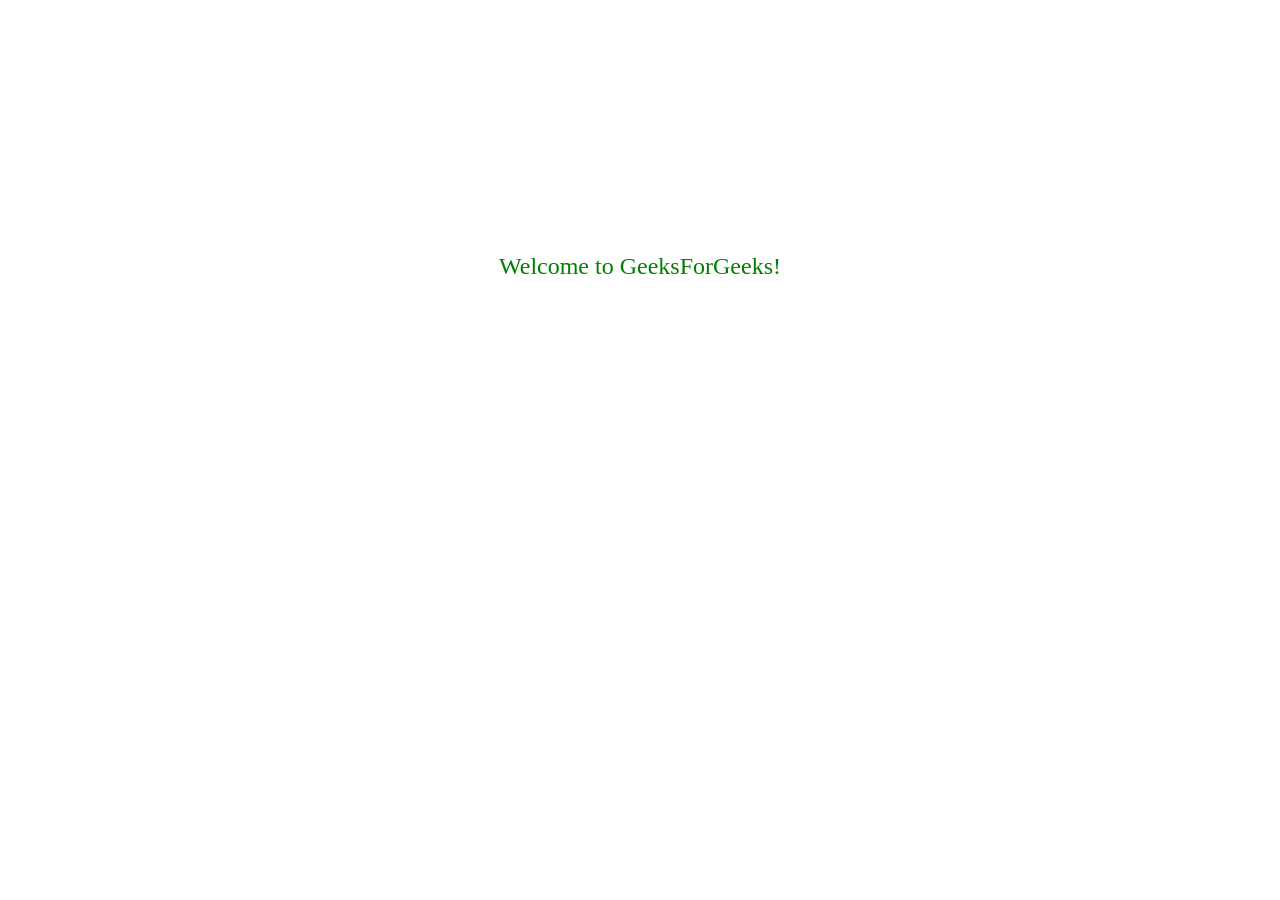
<file: index.html>
<!DOCTYPE html>
<html lang="en">
<head>
    <style>
        @keyframes blink {
            0% {
                opacity: 1;
            }

            50% {
                opacity: 0;
            }

            100% {
                opacity: 1;
            }
        }
        .blinking-text {
            text-align: center;
            margin-top: 20%;
            font-size: 24px;
            color: green;
            animation: blink 1s infinite;
        }
    </style>
</head>
<body>
    <div class="blinking-text">
        Welcome to GeeksForGeeks!
    </div>
</body>
</html>
</file>
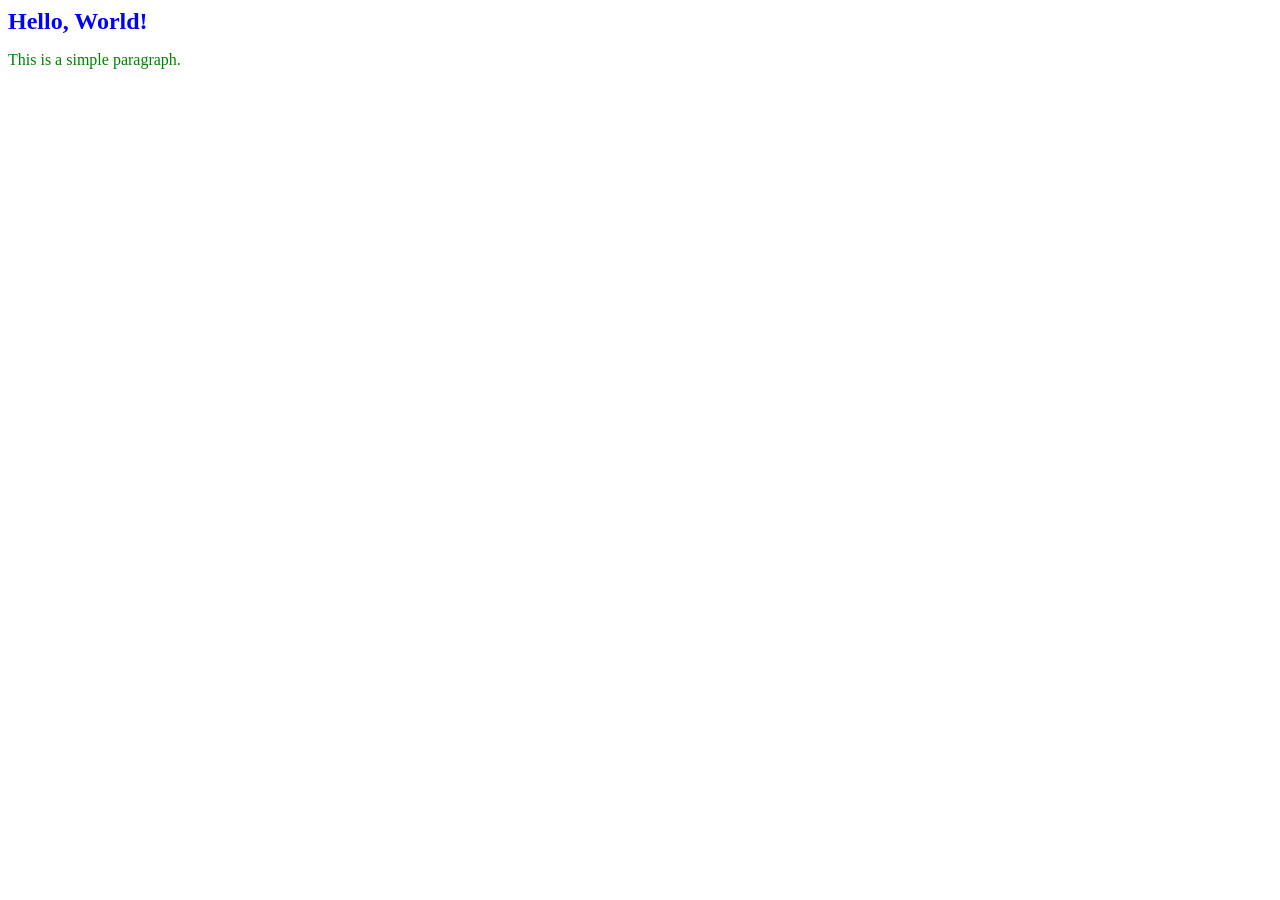
<file: source/css_test_1.html>
<html>
<head>
    <style>
        /* CSS Rule */
        h1 {
            color: blue;
            /* Property: value */
            font-size: 24px;
        }

        p {
            color: green;
            font-size: 16px;
        }
    </style>
</head>

<body>
    <h1>Hello, World!</h1>
    <p>This is a simple paragraph.</p>
</body>
</html>
</file>
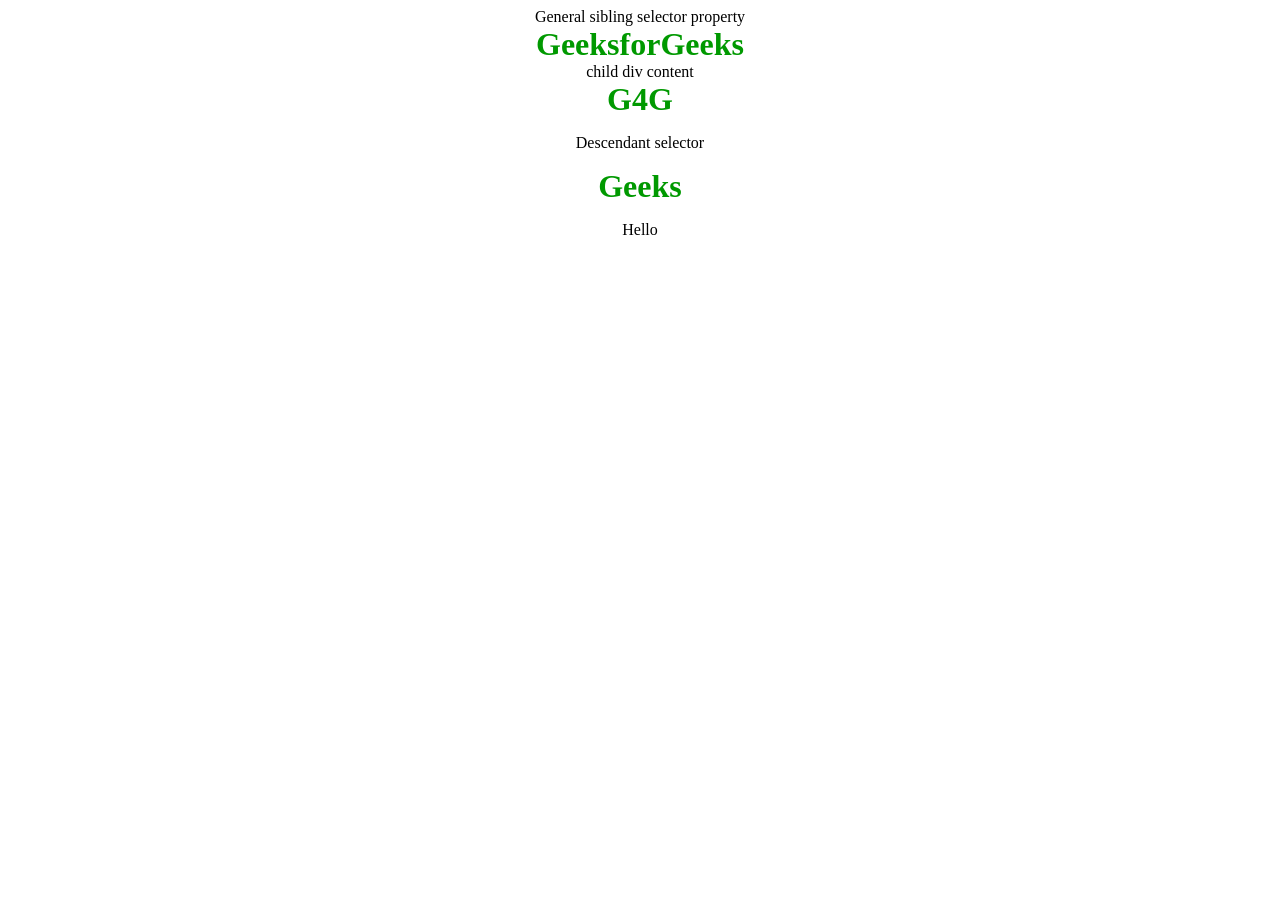
<file: source/css_test_2.html>
<!DOCTYPE html>
<html>
  
<head>
    <title>Combinator Property</title>
    <style>
        div + p{
            color: #009900;
            font-size:32px;
            font-weight:bold;
            margin:0px;
            text-align:center;
        }
        div {
            text-align:center;
        }
        p {
            text-align:center;
        }
    </style>
</head>

<body>
    <div>General sibling selector property</div>
    <p>GeeksforGeeks</p>
    <div>
        <div>child div content</div>
        <p>G4G</p>
        <p>Descendant selector</p>
    </div>
    <p>Geeks</p>
    <p>Hello</p>
</body>
  
</html>
</file>
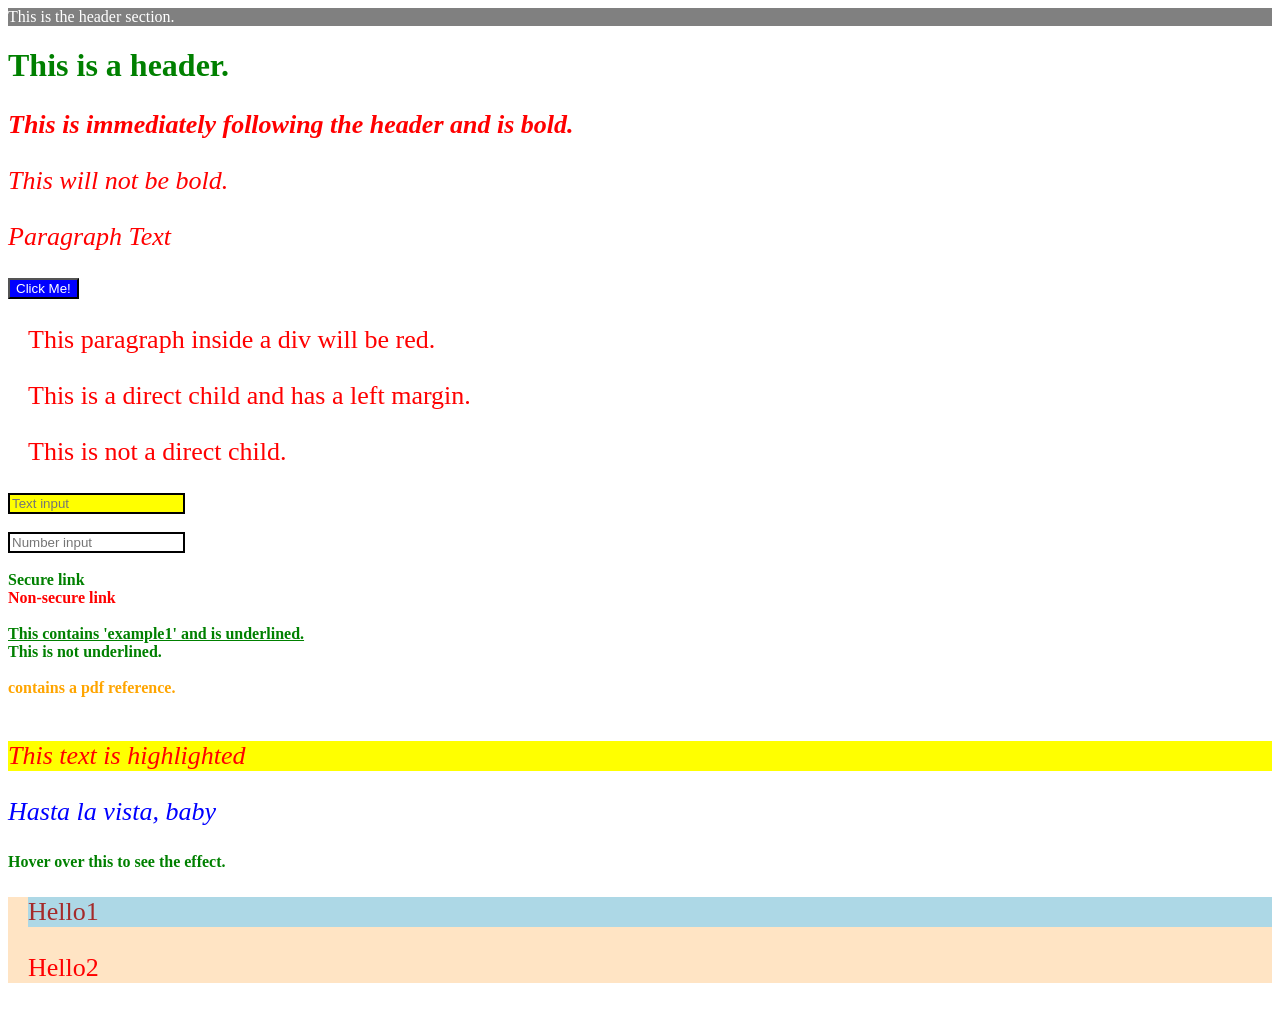
<file: source/css_test_3.html>
<html lang="sp">
<head>
    
    <style>
        * {
            color: green;
        }
        #header {
            background-color: gray;
            color: white;
        }
        p {
            font-size: 26px;
            color: red;
        }
        .button {
            background-color: blue;
            color: white;
        }
        div>p {
            margin-left: 20px;
        }
        h1+p {
            font-weight: bold;
        } 
        h1~p {
            font-style: italic;
        }      
        input[type] {
            border: 2px solid black;
            color: rgb(12, 12, 12);
        }        
        input[type="text"] {
            background-color: yellow;
        } 
        a[href^="http"] {
            color: red;
            font-weight: bold;
            text-decoration: none;
        }    
        a[href^="https"] {
            color: green;
            text-decoration: none;
        }          
        a[href*="example1"] {
            text-decoration: underline;
        }     
        a[href$=".pdf"] {
            color: orange;
        }

        p[class~="highlight"] {
            background: yellow;
        }
        p[lang="sp"] {
            color: blue;
        }

        a:hover {
            color: red;
        }
        p:hover {
            color: rgb(157, 255, 0);
        }
        input:focus {
            outline: 3px solid red;
        }      
        .toto:first-child {
        color: brown;
        background-color: lightblue;
        }

        .toto {
        color: brown;
        background-color: bisque;
        }
        
    </style>
</head>
<body>
    <div id="header">This is the header section.</div>
    <h1>This is a header.</h1>
    <p>This is immediately following the header and is bold.</p>
    <p>This will not be bold.</p>
    <p>Paragraph Text</p>
    <button class="button">Click Me!</button>
    
    <div>
        <p>This paragraph inside a div will be red.</p>
    </div>
    
    <div>
        <p>This is a direct child and has a left margin.</p>
        <div>
            <p>This is not a direct child.</p>
        </div>
    </div>

    <input type="text" placeholder="Text input">
    <br>
    <br>
    <input type="number" placeholder="Number input">
    <br>
    <br>     
    <a href="https://example.com/">Secure link</a>  
    <br>
    <a href="http://example.com/">Non-secure link</a>
    <br>
    <br>
    <a href="https://example1.com/">This contains 'example1' and is underlined.</a>   
    <br>
    <a href="https://otherlink.com">This is not underlined.</a>
    <br>
    <br>
    <a href="https://otherlink.com/tt.pdf"> contains a pdf reference.</a>
    <br>
    <br>
    <p class="highlight">This text is highlighted</p>

    <p lang="sp">Hasta la vista, baby</p>

    <a href="https://example.com/">Hover over this to see the effect.</a>
   

    <div class="toto">
        <p class="toto">Hello1</p>
        <p>Hello2</p>
    </div>
    
</body>
</html>
</file>
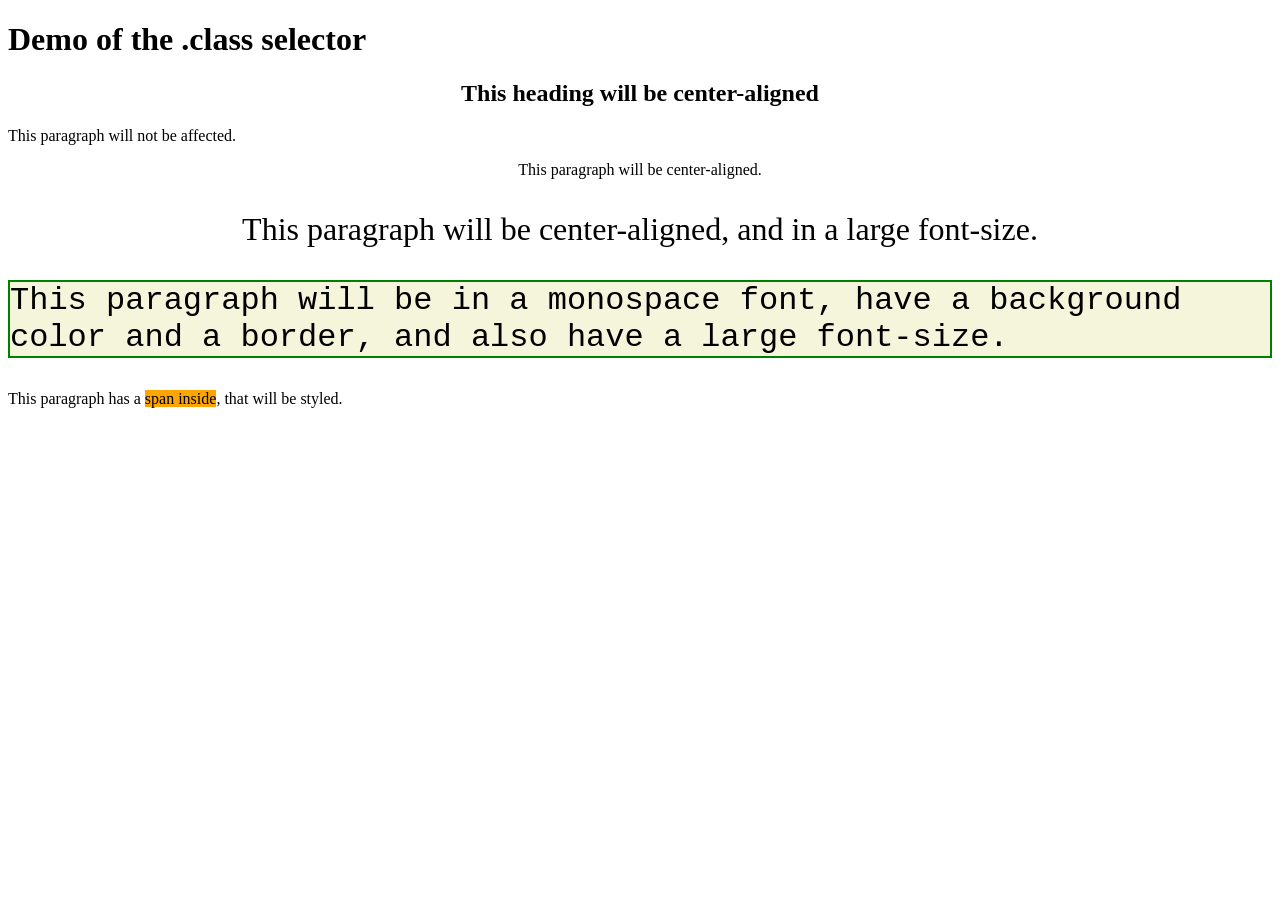
<file: source/css_test_4.html>
<!DOCTYPE html>
<html>

<head>

<style>

.center {
  text-align: center;
}

p.large {
  font-size: 200%;
}

p.fancy.beige {
  font-family: 'Courier New', monospace;
  background-color: beige;
  border: 2px solid green;
}

p.ex1 .ex2 {
  background-color: yellow;
}

p.ex1 .ex2 {
  background-color: orange;
}
</style>
</head>
<body>

<h1>Demo of the .class selector</h1>

<h2 class="center">This heading will be center-aligned</h2>

<p>This paragraph will not be affected.</p>

<p class="center">This paragraph will be center-aligned.</p>

<p class="center large">This paragraph will be center-aligned, and in a large font-size.</p> 

<p class="fancy large beige">This paragraph will be in a monospace font, have a background color and a border, and also have a large font-size.</p> 

<p class="ex1">This paragraph has a <span class="ex2">span inside</span>, that will be styled.</p> 

</body>
</html>
</file>
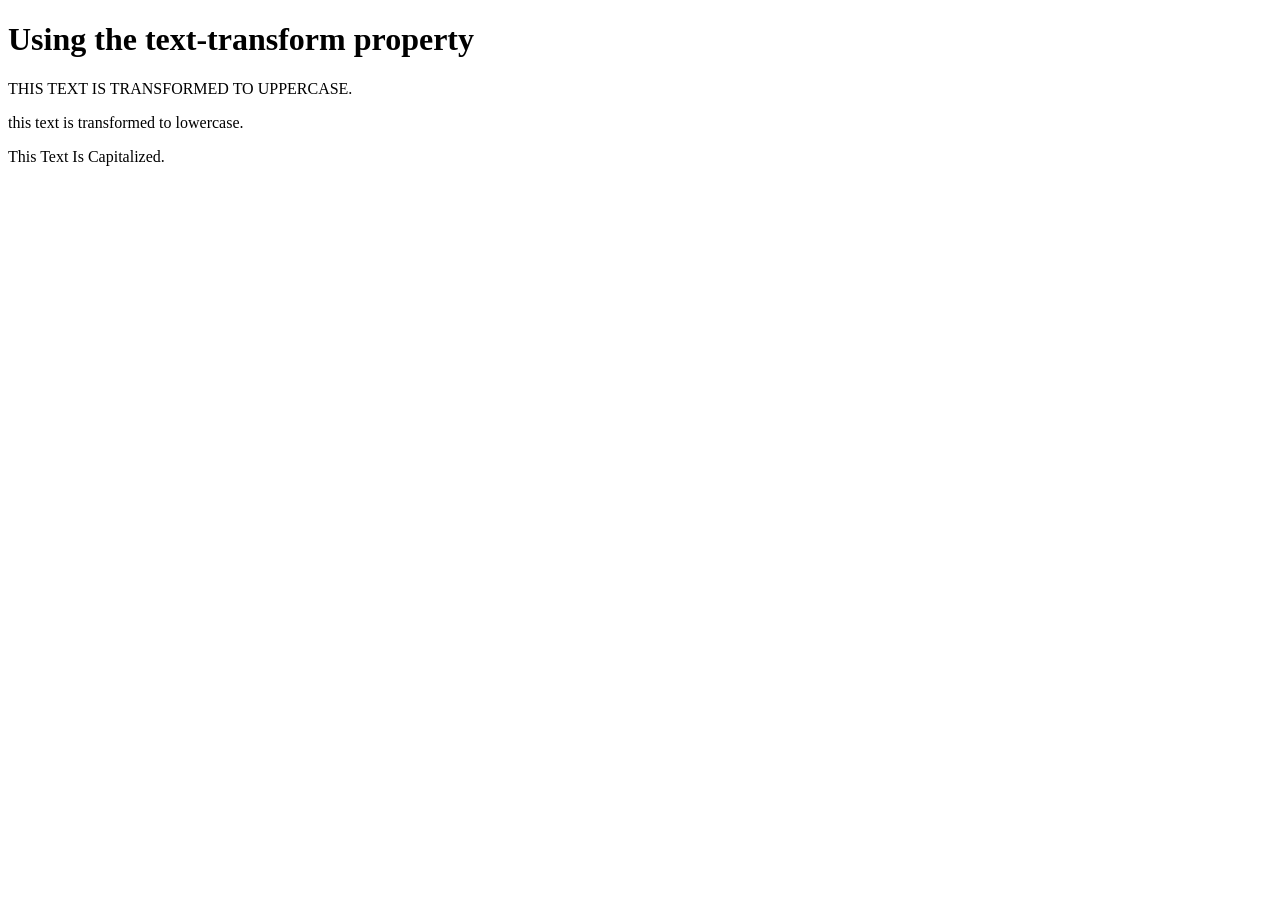
<file: source/css_test_5.html>
<!DOCTYPE html>
<html>
<head>
<style>
p.uppercase {
  text-transform: uppercase;
}

p.lowercase {
  text-transform: lowercase;
}

p.capitalize {
  text-transform: capitalize;
}
</style>
</head>
<body>

<h1>Using the text-transform property</h1>

<p class="uppercase">This text is transformed to uppercase.</p>
<p class="lowercase">This text is transformed to lowercase.</p>
<p class="capitalize">This text is capitalized.</p>

</body>
</html>
</file>
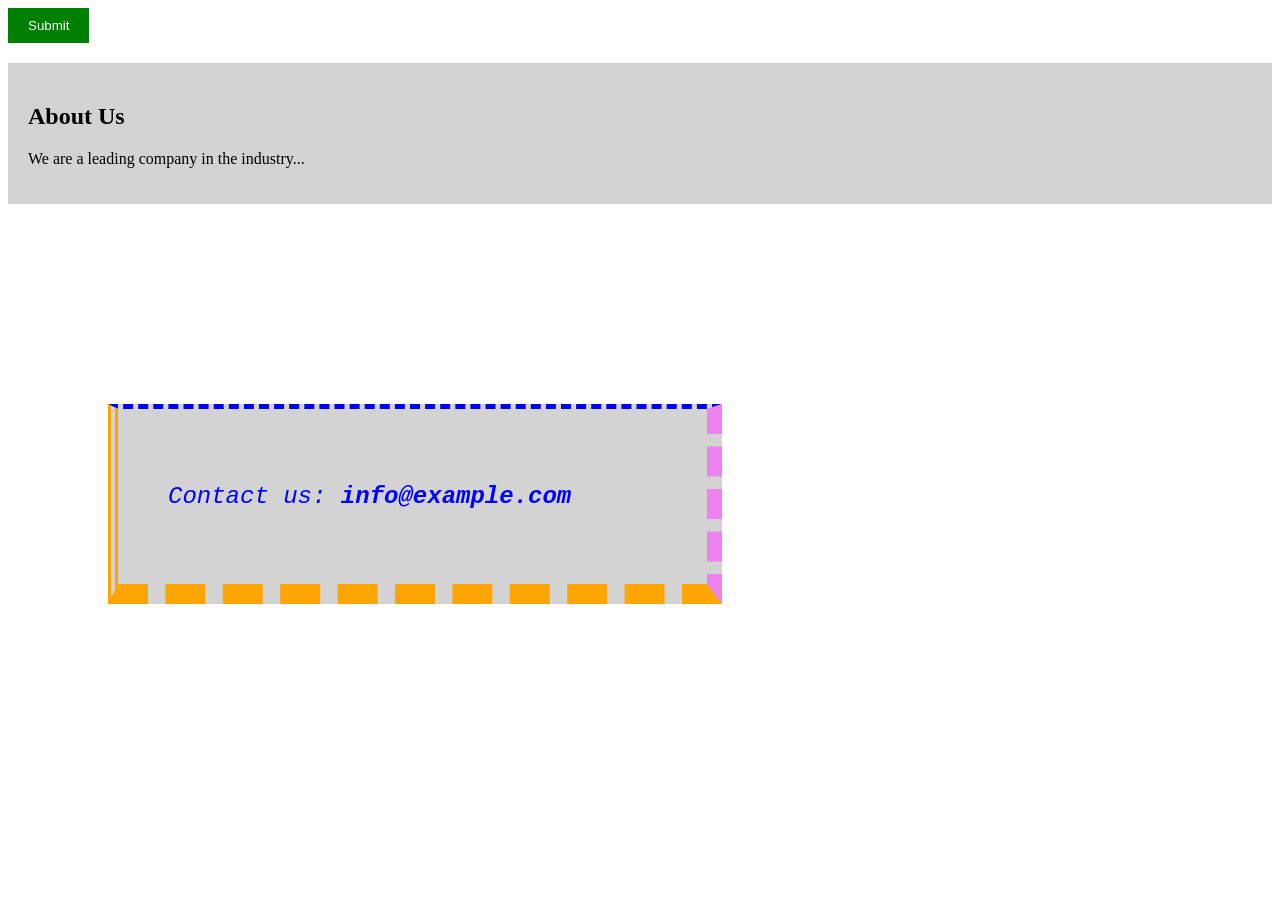
<file: source/css_test_6.html>
<!DOCTYPE html>
<html lang="en">
<head>
    <meta charset="UTF-8">
    <meta name="viewport" content="width=device-width, initial-scale=1.0">
    <title>Document</title>
    <style>
            #submitBtn {
            background-color: green;
            color: white;
            padding: 10px 20px;
            border: none;
            cursor: pointer;
        }
        #submitBtn:hover {
            background-color: darkgreen;
        }
        #about {
            background-color: #f4f4f4;
            padding: 20px;
            margin-top: 20px;
            background-color: lightgrey;
        }
        #footer {
            font-family:'Courier New', Courier, monospace;
            font-style: oblique;
            font-size: x-large;
            background-color: lightgrey;
            color:blue;
            padding: 50px;
            border: dashed;
            border-left-width: 10px;
            border-left-color: orange;
            border-left-style: double;
            border-top-width: 5px ;
            border-top-color: blue;
            border-right-width: 15px;
            border-right-color: violet;       
            border-bottom-width: 20px; 
            border-bottom-color: orange;
            margin-top: 200px;
            margin-left: 100px;
            margin-bottom: 200px;
            margin-right: 550px;
        }

        #footer span {
            font-weight: bold;
        }    
        #footer span:hover {
            background-color: lightblue;
        }    

    </style>
</head>
<body>
    <button id="submitBtn">Submit</button>
    <section id="about">
        <h2>About Us</h2>
        <p>We are a leading company in the industry...</p>
    </section>
    <div id="footer">
        <p>Contact us: <span>info@example.com</span></p>
    </div>
</body>
</html>
</file>
